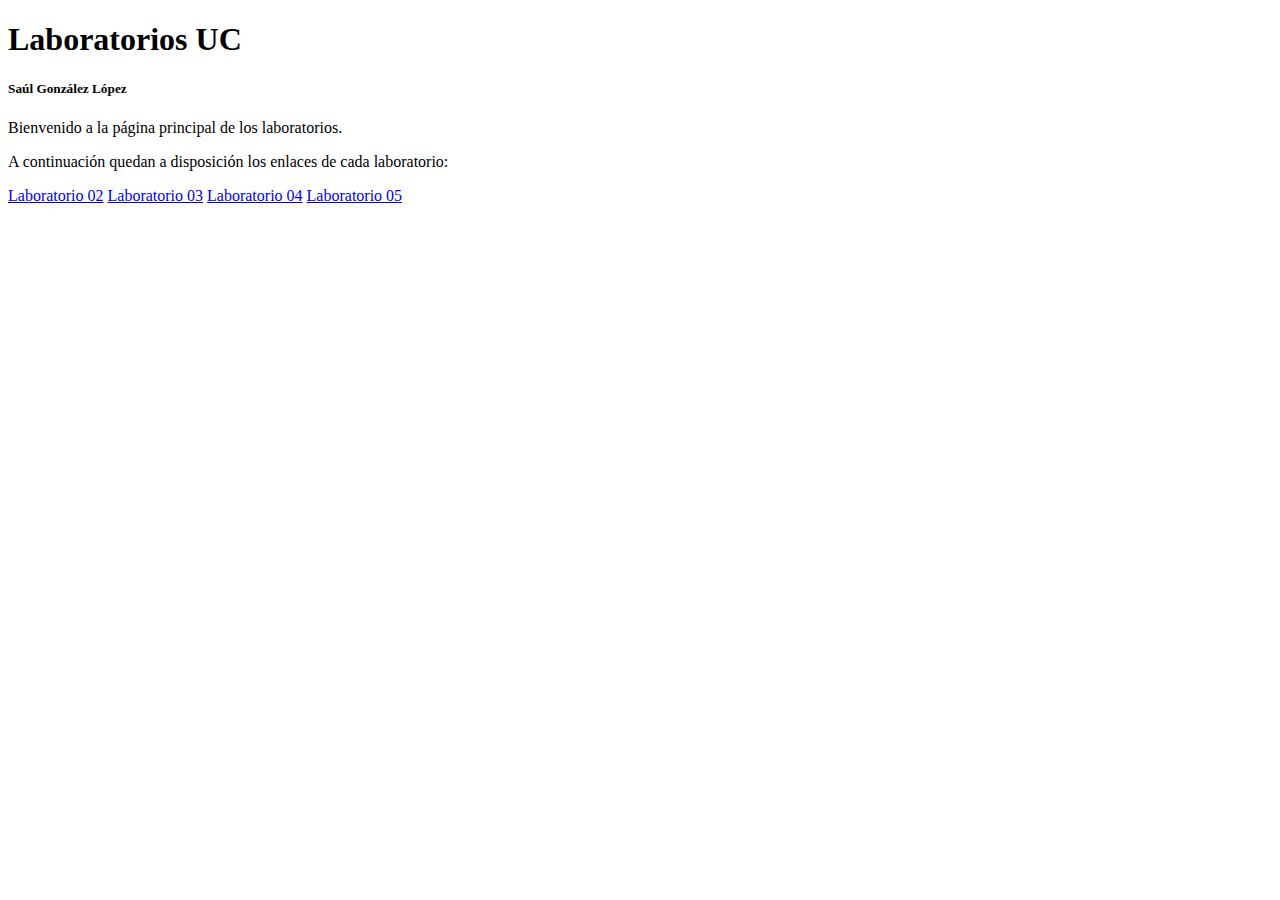
<file: index.html>
<!DOCTYPE html>
<html lang="en">
<head>
    <meta charset="UTF-8">
    <meta name="viewport" content="width=device-width, initial-scale=1.0">
    <title>Laboratorios</title>
</head>
<body>
    <h1>Laboratorios UC</h1>
    <h5>Saúl González López</h5>
    <p>Bienvenido a la página principal de los laboratorios.</p>
    <p>A continuación quedan a disposición los enlaces de cada laboratorio:</p>
    <a href="Laboratorio_2/">Laboratorio 02</a>
    <a href="Laboratorio_3/">Laboratorio 03</a>
    <a href="Laboratorio_4/">Laboratorio 04</a>
    <a href="Laboratorio_5/">Laboratorio 05</a>
</body>
</html>
</file>
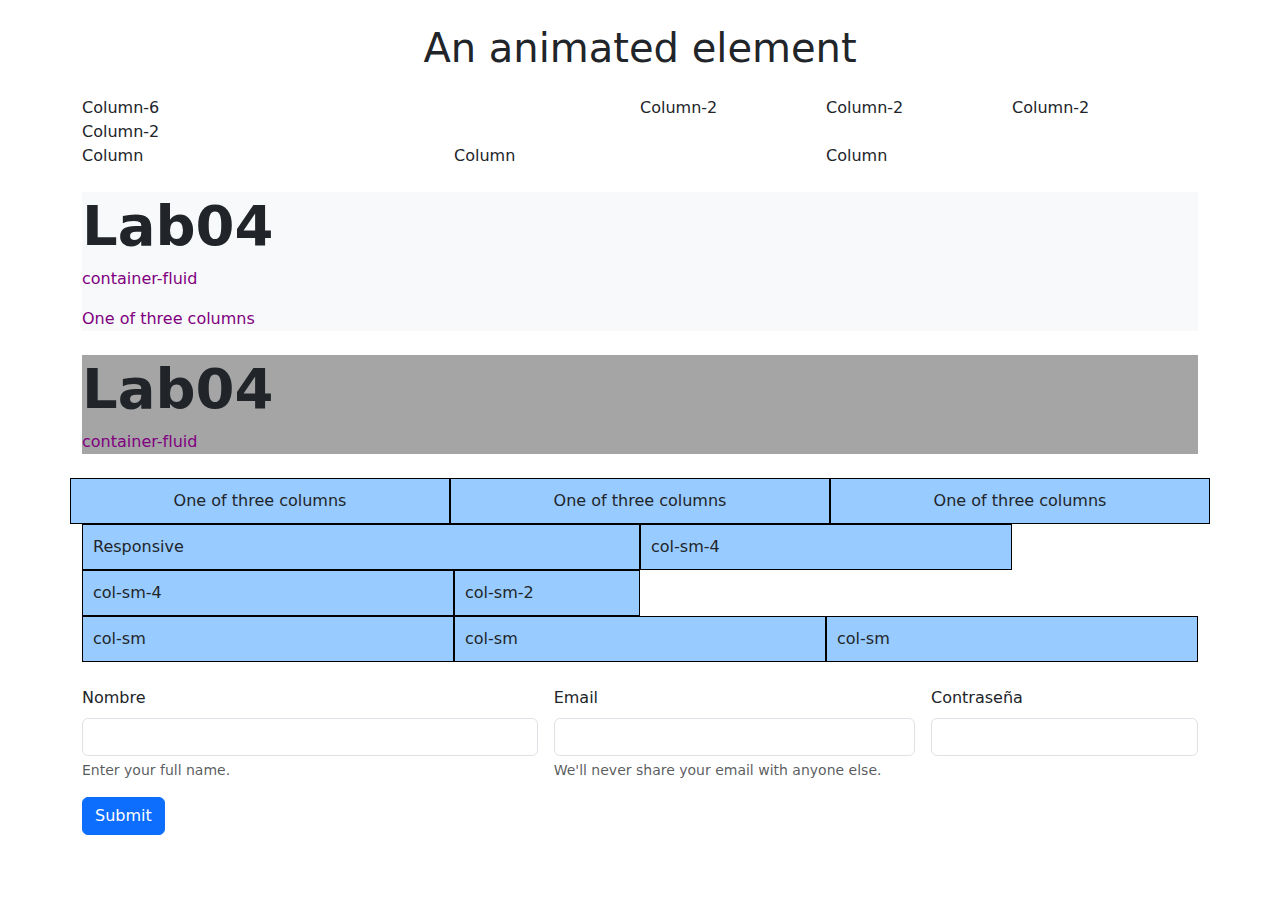
<file: Laboratorio_4/index.html>
<!DOCTYPE html>
<html lang="es">
<head>
    <meta charset="UTF-8">
    <meta name="viewport" content="width=device-width, initial-scale=1.0">
    <title>Laboratorio 04</title>
    <link href="https://cdn.jsdelivr.net/npm/bootstrap@5.3.0/dist/css/bootstrap.min.css" rel="stylesheet">
    <link rel="stylesheet" href="estilos.css">
</head>
<body>

<div class="container mt-4">
    <h1 id="title" class="text-center mb-4">An animated element</h1>

    <div class="row g-0">
        <div class="col-6 grid-header">Column-6</div>
        <div class="col-2 grid-header">Column-2</div>
        <div class="col-2 grid-header">Column-2</div>
        <div class="col-2 grid-header">Column-2</div>
    </div>
    <div class="row g-0">
        <div class="col-2 grid-header">Column-2</div>
    </div>
    <div class="row g-0 mb-4"> <!-- Ver por qué carajos no se une con el arriba -->
        <div class="col grid-header">Column</div>
        <div class="col grid-header">Column</div>
        <div class="col grid-header">Column</div>
    </div>

    <div id="ctn-1" class="mb-4">
        <h2 class="display-4 fw-bold">Lab04</h2>
        <p>container-fluid</p>
        <p class="black-text">One of three columns</p>
    </div>

    <div id="ctn-2" class="mb-4">
        <h2 class="display-4 fw-bold">Lab04</h2>
        <p>container-fluid</p>
    </div>

    <div class="pintar">
        <div class="row text-center no-paint">
            <div class="col-4">One of three columns</div>
            <div class="col-4">One of three columns</div>
            <div class="col-4">One of three columns</div>
        </div>
        
        <div class="row g-0">
            <div class="col-sm-6">Responsive</div>
            <div class="col-sm-4">col-sm-4</div>
        </div>
        <div class="row g-0">
            <div class="col-sm-4">col-sm-4</div>
            <div class="col-sm-2">col-sm-2</div>
        </div>
        <div class="row g-0 mb-4">
            <div class="col-sm-4">col-sm</div>
            <div class="col-sm-4">col-sm</div>
            <div class="col-sm-4">col-sm</div>
        </div>
    </div>

    <form class="row g-3">
        <div class="col-md-5">
            <label class="form-label">Nombre</label>
            <input type="text" class="form-control">
            <div class="form-text">Enter your full name.</div>
        </div>
        <div class="col-md-4">
            <label class="form-label">Email</label>
            <input type="email" class="form-control">
            <div class="form-text">We'll never share your email with anyone else.</div>
        </div>
        <div class="col-md-3">
            <label class="form-label">Contraseña</label>
            <input type="password" class="form-control">
        </div>
        <div class="col-12 mt-3">
            <button type="submit" class="btn btn-primary">Submit</button>
        </div>
    </form>
</div>

</body>
</html>
</file>
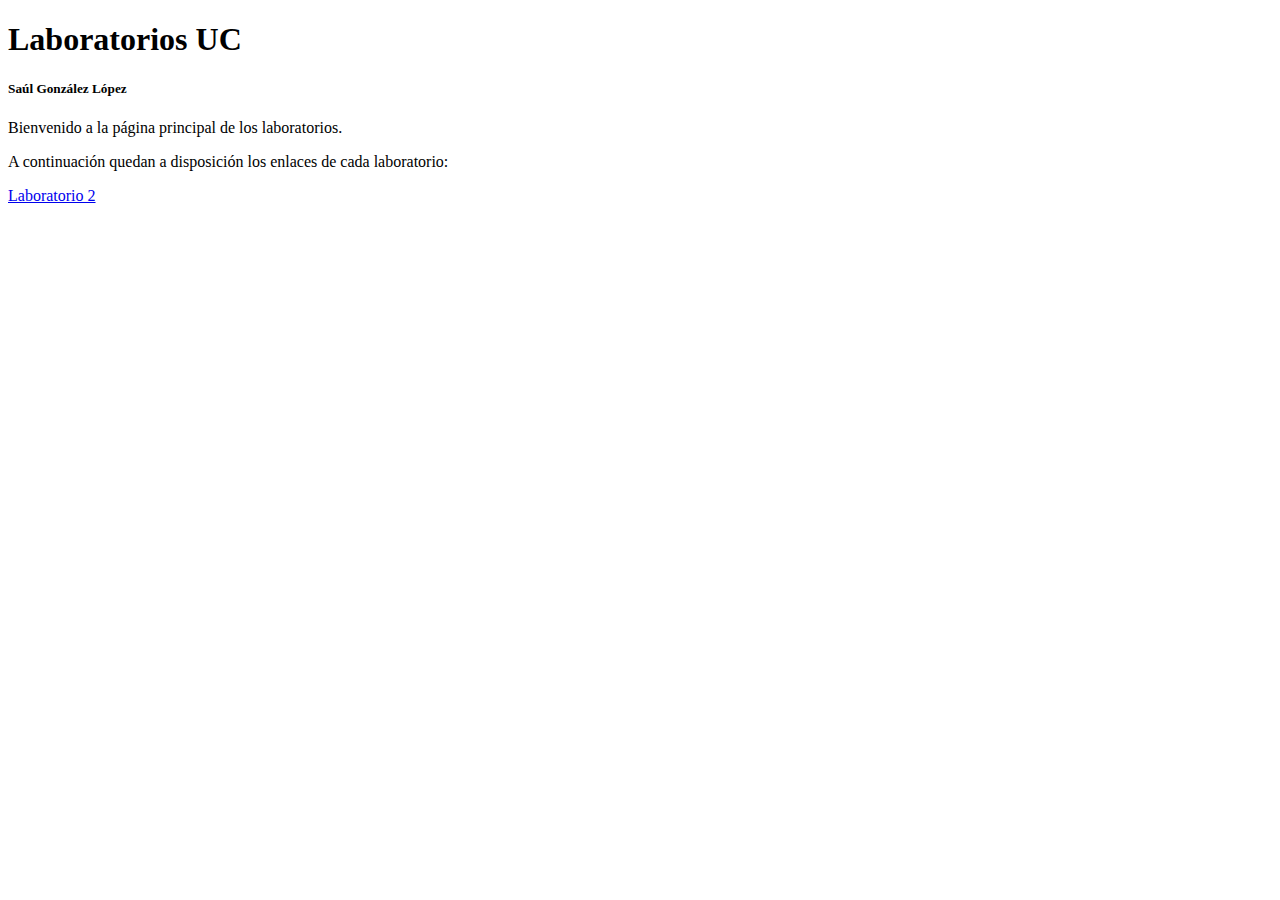
<file: laboratorios_index.html>
<!DOCTYPE html>
<html lang="en">
<head>
    <meta charset="UTF-8">
    <meta name="viewport" content="width=device-width, initial-scale=1.0">
    <title>Laboratorios</title>
</head>
<body>
    <h1>Laboratorios UC</h1>
    <h5>Saúl González López</h5>
    <p>Bienvenido a la página principal de los laboratorios.</p>
    <p>A continuación quedan a disposición los enlaces de cada laboratorio:</p>
    <a href="Laboratorio_2">Laboratorio 2</a>
</body>
</html>
</file>
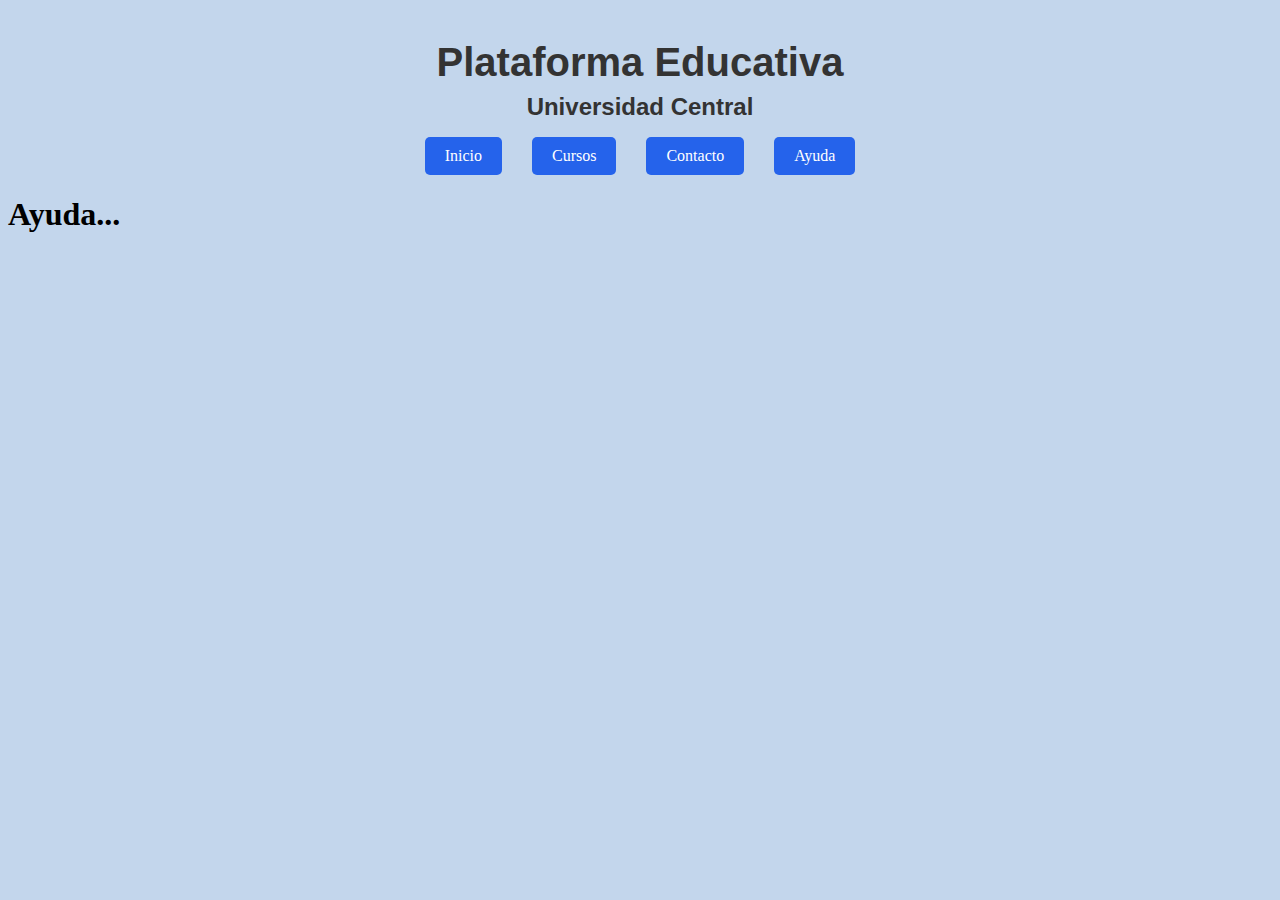
<file: Laboratorio_3/ayuda.html>
<!DOCTYPE html>
<html lang="en">
<head>
    <meta charset="UTF-8">
    <meta name="viewport" content="width=device-width, initial-scale=1.0">
    <title>Ayuda</title>
    <link rel="stylesheet" href="estilos.css">
    <link href="https://cdn.jsdelivr.net/npm/bootstrap@5.3.8/dist/css/bootstrap.min.css" rel="stylesheet" integrity="sha384-sRIl4kxILFvY47J16cr9ZwB07vP4J8+LH7qKQnuqkuIAvNWLzeN8tE5YBujZqJLB" crossorigin="anonymous">
</head>
<body>
    <header>
    <h1 id="main-title" class="title">Plataforma Educativa</h1>
    <h2 class="title mb-4">Universidad Central</h2>
    <!-- menu -->
    <nav class="nav-menu">
      <ul class="nav-list">
        <li class="menu-item"><a href="index.html">Inicio</a></li>
        <li class="menu-item"><a href="cursos.html">Cursos</a></li>
        <li class="menu-item"><a href="contacto.html">Contacto</a></li>
        <li class="menu-item"><a href="ayuda.html">Ayuda</a></li>
      </ul>
    </nav>
  </header>

  <main>
    <h1>Ayuda...</h1>
  </main>
</body>
</html>
</file>
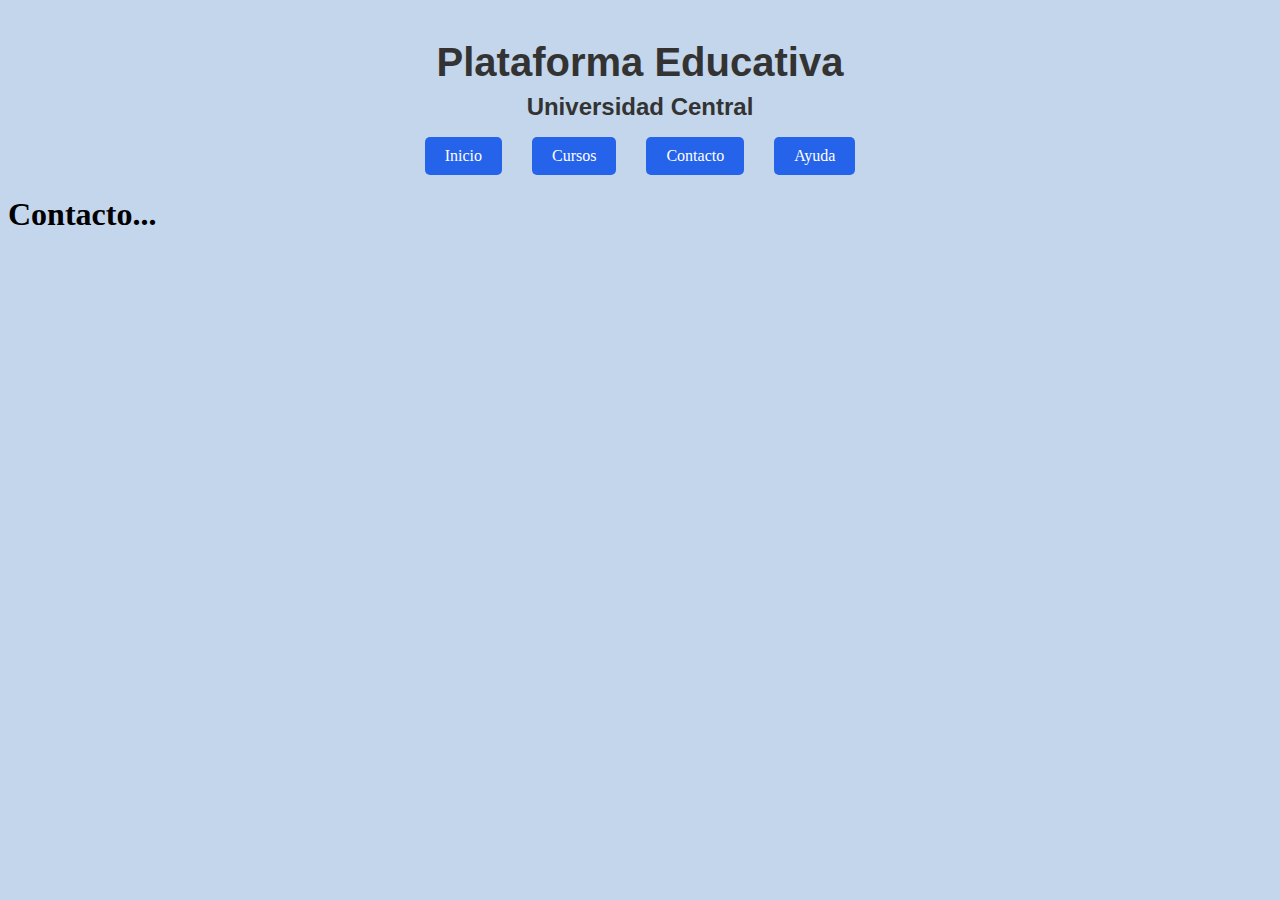
<file: Laboratorio_3/contacto.html>
<!DOCTYPE html>
<html lang="en">
<head>
    <meta charset="UTF-8">
    <meta name="viewport" content="width=device-width, initial-scale=1.0">
    <title>Contacto</title>
    <link rel="stylesheet" href="estilos.css">
</head>
<body>
    <header>
    <h1 id="main-title" class="title">Plataforma Educativa</h1>
    <h2 class="title">Universidad Central</h2>
    <!-- menu -->
    <nav class="nav-menu">
      <ul class="nav-list">
        <li class="menu-item"><a href="index.html">Inicio</a></li>
        <li class="menu-item"><a href="cursos.html">Cursos</a></li>
        <li class="menu-item"><a href="contacto.html">Contacto</a></li>
        <li class="menu-item"><a href="ayuda.html">Ayuda</a></li>
      </ul>
    </nav>
  </header>

  <main>
    <h1>Contacto...</h1>
  </main>
</body>
</html>
</file>
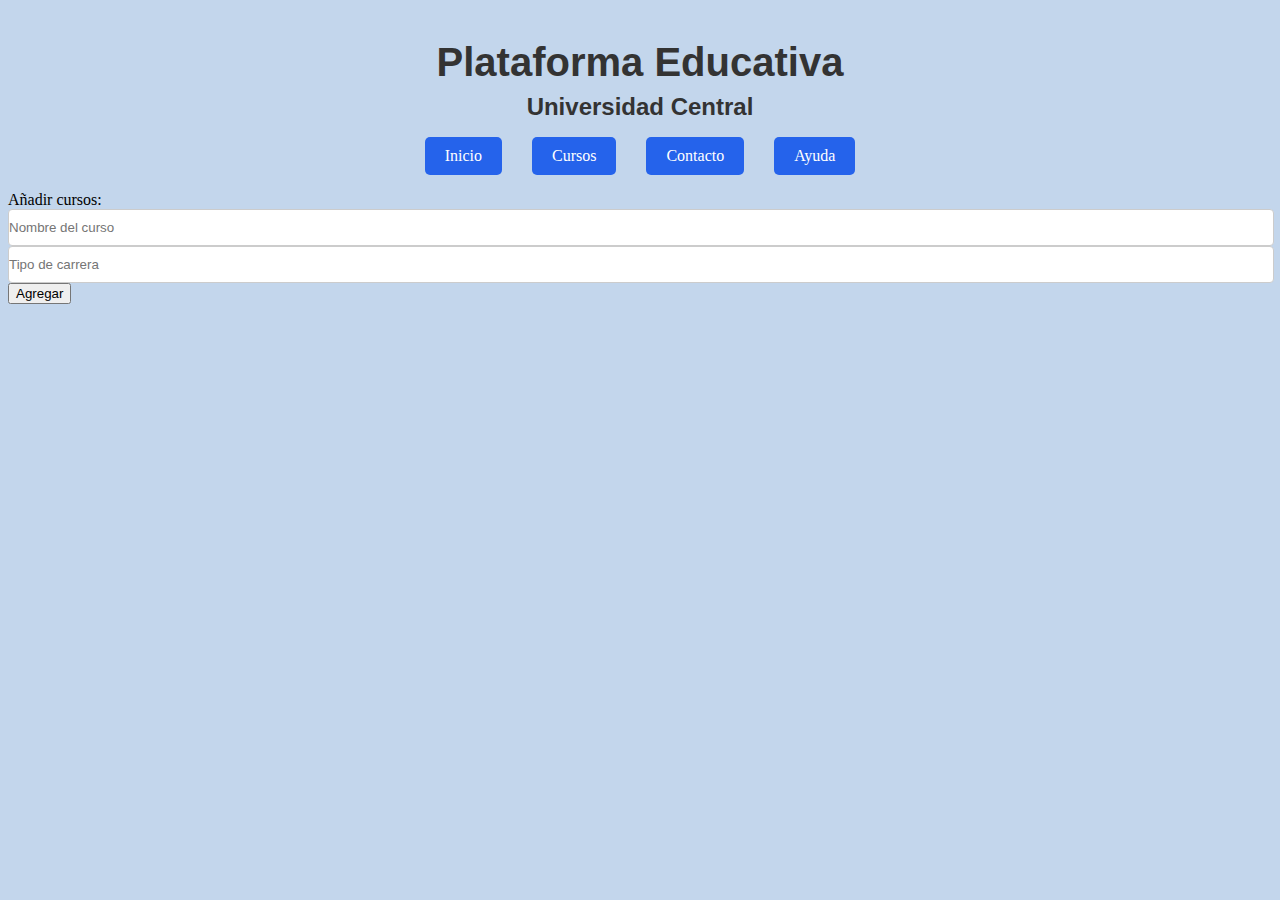
<file: Laboratorio_3/cursos.html>
<!DOCTYPE html>
<html lang="en">
<head>
  <meta charset="UTF-8">
  <meta name="viewport" content="width=device-width, initial-scale=1.0">
  <title>Cursos</title>
  <link rel="stylesheet" href="estilos.css">
  <link href="https://cdn.jsdelivr.net/npm/bootstrap@5.3.8/dist/css/bootstrap.min.css" rel="stylesheet" integrity="sha384-sRIl4kxILFvY47J16cr9ZwB07vP4J8+LH7qKQnuqkuIAvNWLzeN8tE5YBujZqJLB" crossorigin="anonymous">
</head>
<body>
    <header>
    <h1 id="main-title" class="title">Plataforma Educativa</h1>
    <h2 class="title mb-4">Universidad Central</h2>
    <!-- menu -->
    <nav class="nav-menu">
      <ul class="nav-list">
        <li class="menu-item"><a href="index.html">Inicio</a></li>
        <li class="menu-item"><a href="cursos.html">Cursos</a></li>
        <li class="menu-item"><a href="contacto.html">Contacto</a></li>
        <li class="menu-item"><a href="ayuda.html">Ayuda</a></li>
      </ul>
    </nav>
  </header>
 
  Añadir cursos:
  <form action="">
    <div class="form-group">
    <input type="text" placeholder="Nombre del curso" class="form-input">
    </div>

    <div class="form-group">
    <input type="text" placeholder="Tipo de carrera" class="form-input">
    </div>

    <button type="submit">Agregar</button>
    </form>
</body>
</html>
</file>
<file: Laboratorio_4/estilos.css>
#ctn-1 {
  background-color: #f8f9fa;
}

#ctn-2 {
  background-color: #a5a5a5;
}

.pintar>.row>div {
  background-color: #98cbff;
  border: 1px solid #000;
  padding: 10px;
}

/* Extra small devices (portrait phones, less than 576px) */
/* No media query for `xs` since this is the default in Bootstrap */

/* Small devices (landscape phones, 576px and up) */
@media (min-width: 576px) {
  p {
    color: red !important;
  }
}

/* Medium devices (tablets, 768px and up) */
@media (min-width: 768px) {
  p {
    color: blue !important;
  }
}

/* Large devices (desktops, 992px and up) */
@media (min-width: 992px) {
  p {
    color: green !important;
  }
}

/* Extra large devices (large desktops, 1200px and up) */
@media (min-width: 1200px) {
  p {
    color: purple !important;
  }
}

#title:hover {
  color: orange;
  animation: bounce 2s infinite;
}

:root {
  --animate-duration: 800ms;
  --animate-delay: 0.9s;
}
</file>
<file: Laboratorio_3/estilos.css>
body{
      background-color: rgba(158, 189, 224, 0.623);
    } 

    .form-group label {
      padding-bottom: 10px;
    }

    .form-group label {
      display: block;
      margin-left: 5px;
      font-weight: bold;
    }

    .form-input {
      width: 100%;
      padding: 10px 0;
      border: 1px solid #ccc;
      border-radius: 4px;
    }

    .submit-button {
      padding: 10px 50px;
      border-radius: 15px;
      transition: background-color 0.3s ease;
    }

    .submit-button:hover {
      background-color: #2563eb;
      /* cambio de color al pasar el mouse */
    }

    .title {
      font-family: 'Arial', sans-serif; 
      color: #333;
      text-align: center;
      margin: 0;
    }

    #main-title {
        /*Unidad de medida relativa en CSS que depende del 
        tamaño de letra del elemento padre.
        Ej: 1em = 16px, 2em = 32px*/
      font-size: 2.5em;
      margin-top: 1em;
      margin-bottom: 0.2em;
    }

    .nav-list {
      list-style-type: none;
      padding: 0;
      display: flex; /*para alinear horizontalmente los elementos del menú*/
      justify-content: center;
    }

    .menu-item {
      margin: 0 15px;
      background-color: #2563eb;
      padding: 10px 20px;
      border-radius: 5px;
    }

    .menu-item a {
      color: white;
      text-decoration: none;
    }
</file>
